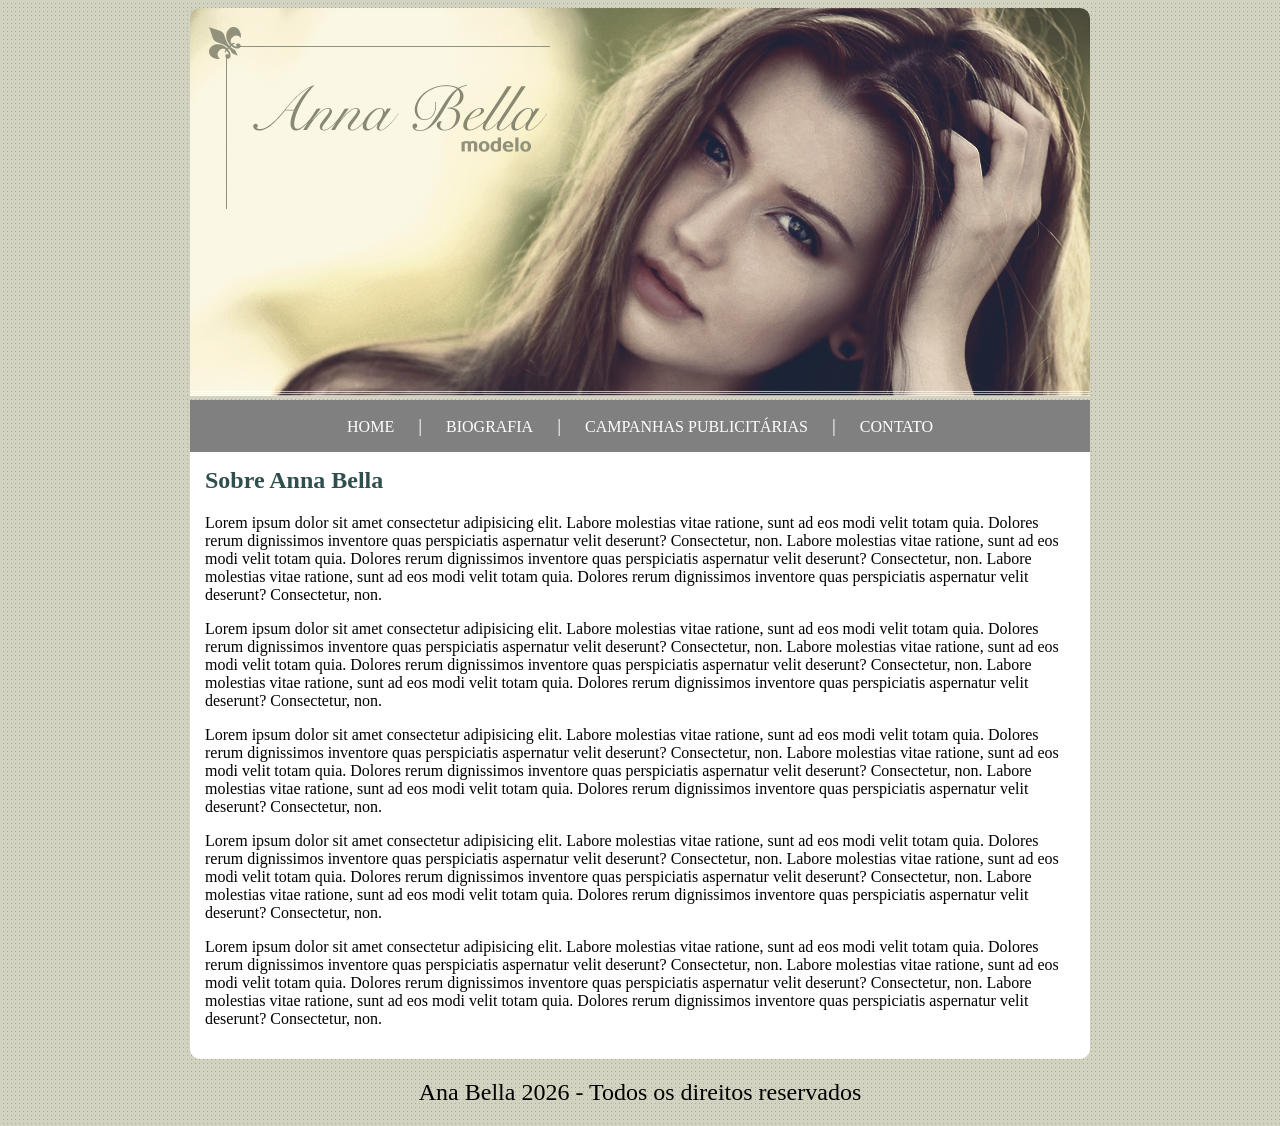
<file: index.html>
<!DOCTYPE html>
<html lang="pt-BR">
<head>
    <meta charset="UTF-8">
    <meta name="viewport" content="width=device-width, initial-scale=1.0">
    <title>Anna Bella - HOME</title>
    <link rel="stylesheet" href="css/style.css">
</head>
<body>
    <div id="main">

        <!--CAPA DA PÁGINA-->
        <img src="img/capa.png" alt="Foto da página principal" id="capa">

        <!--BARRA DE NAVEGAÇÃO-->
        <div id="nav-bar">
            <a href="index.html">HOME</a> <span class="pipe">|</span>
            <a href="biografia.html">BIOGRAFIA</a> <span class="pipe">|</span>
            <a href="campanhas.html">CAMPANHAS PUBLICITÁRIAS</a> <span class="pipe">|</span>
            <a href="contato.html">CONTATO</a>
        </div>

        <!--CONTEÚDO PRINCIPAL (SOBRE ANNA BELLA)-->
        <div id="content">
            <h2>Sobre Anna Bella</h2>
            <p>
                Lorem ipsum dolor sit amet consectetur adipisicing elit. 
                Labore molestias vitae ratione, sunt ad eos modi velit totam quia. 
                Dolores rerum dignissimos inventore quas perspiciatis aspernatur 
                velit deserunt? Consectetur, non.
                Labore molestias vitae ratione, sunt ad eos modi velit totam quia. 
                Dolores rerum dignissimos inventore quas perspiciatis aspernatur 
                velit deserunt? Consectetur, non.
                Labore molestias vitae ratione, sunt ad eos modi velit totam quia. 
                Dolores rerum dignissimos inventore quas perspiciatis aspernatur 
                velit deserunt? Consectetur, non.
            </p>
            <p>
                Lorem ipsum dolor sit amet consectetur adipisicing elit. 
                Labore molestias vitae ratione, sunt ad eos modi velit totam quia. 
                Dolores rerum dignissimos inventore quas perspiciatis aspernatur 
                velit deserunt? Consectetur, non.
                Labore molestias vitae ratione, sunt ad eos modi velit totam quia. 
                Dolores rerum dignissimos inventore quas perspiciatis aspernatur 
                velit deserunt? Consectetur, non.
                Labore molestias vitae ratione, sunt ad eos modi velit totam quia. 
                Dolores rerum dignissimos inventore quas perspiciatis aspernatur 
                velit deserunt? Consectetur, non.
            </p>
            <p>
                Lorem ipsum dolor sit amet consectetur adipisicing elit. 
                Labore molestias vitae ratione, sunt ad eos modi velit totam quia. 
                Dolores rerum dignissimos inventore quas perspiciatis aspernatur 
                velit deserunt? Consectetur, non.
                Labore molestias vitae ratione, sunt ad eos modi velit totam quia. 
                Dolores rerum dignissimos inventore quas perspiciatis aspernatur 
                velit deserunt? Consectetur, non.
                Labore molestias vitae ratione, sunt ad eos modi velit totam quia. 
                Dolores rerum dignissimos inventore quas perspiciatis aspernatur 
                velit deserunt? Consectetur, non.
            </p>
            <p>
                Lorem ipsum dolor sit amet consectetur adipisicing elit. 
                Labore molestias vitae ratione, sunt ad eos modi velit totam quia. 
                Dolores rerum dignissimos inventore quas perspiciatis aspernatur 
                velit deserunt? Consectetur, non.
                Labore molestias vitae ratione, sunt ad eos modi velit totam quia. 
                Dolores rerum dignissimos inventore quas perspiciatis aspernatur 
                velit deserunt? Consectetur, non.
                Labore molestias vitae ratione, sunt ad eos modi velit totam quia. 
                Dolores rerum dignissimos inventore quas perspiciatis aspernatur 
                velit deserunt? Consectetur, non.
            </p>
            <p>
                Lorem ipsum dolor sit amet consectetur adipisicing elit. 
                Labore molestias vitae ratione, sunt ad eos modi velit totam quia. 
                Dolores rerum dignissimos inventore quas perspiciatis aspernatur 
                velit deserunt? Consectetur, non.
                Labore molestias vitae ratione, sunt ad eos modi velit totam quia. 
                Dolores rerum dignissimos inventore quas perspiciatis aspernatur 
                velit deserunt? Consectetur, non.
                Labore molestias vitae ratione, sunt ad eos modi velit totam quia. 
                Dolores rerum dignissimos inventore quas perspiciatis aspernatur 
                velit deserunt? Consectetur, non.
            </p>
        </div>
    </div>

    <div id="copyright">
        <span>Ana Bella 2026 - Todos os direitos reservados</span>
    </div>
</body>
</html>
</file>
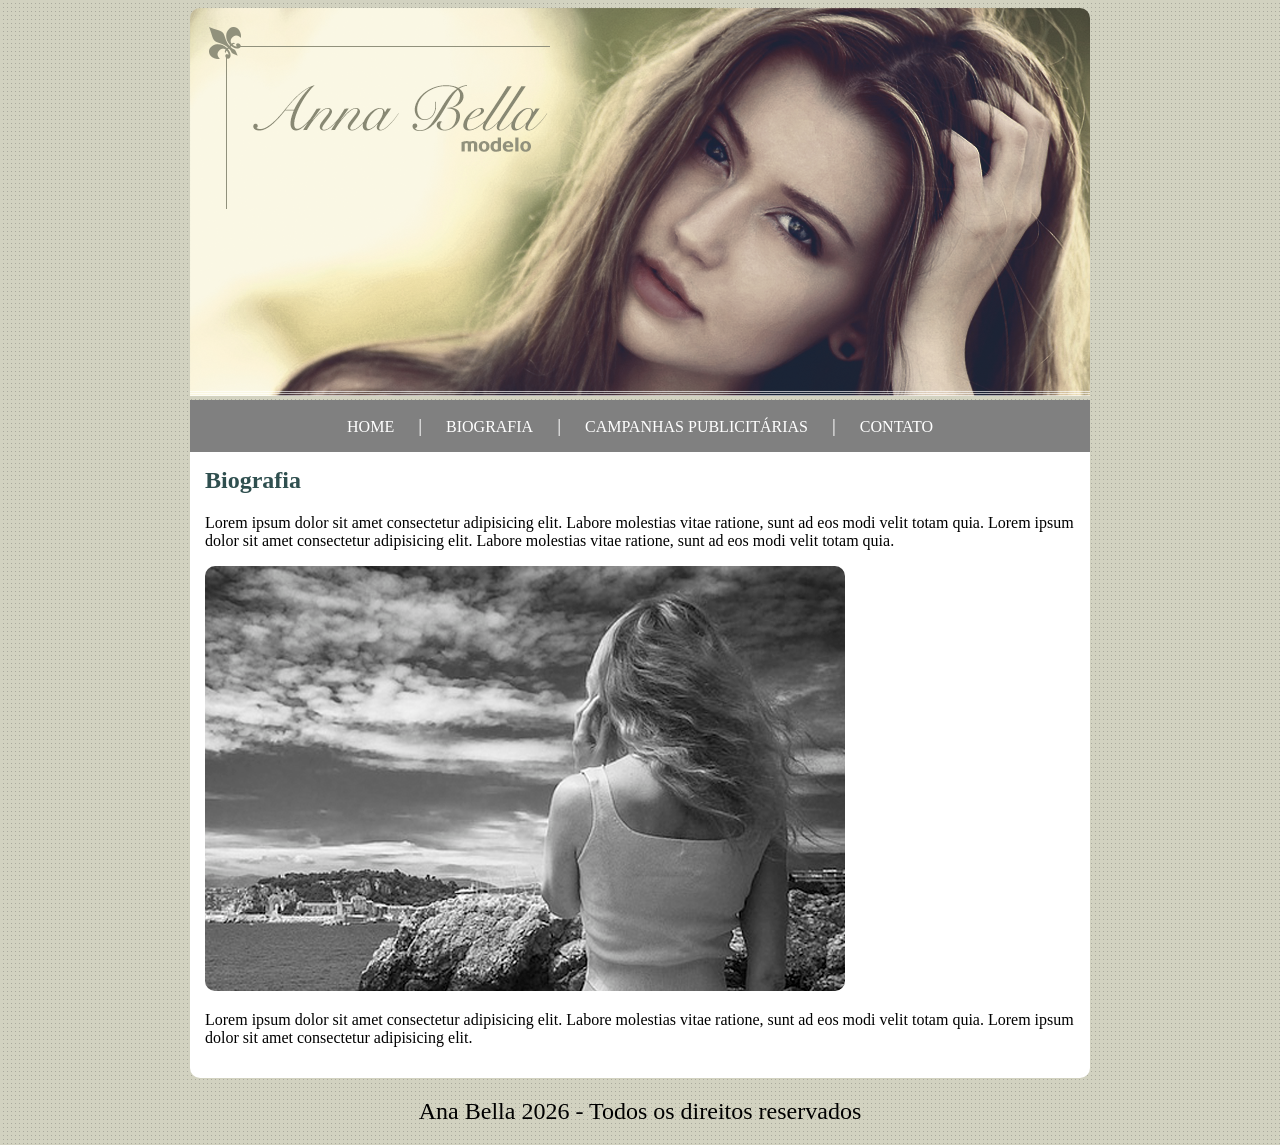
<file: biografia.html>
<!DOCTYPE html>
<html lang="pt-BR">
<head>
    <meta charset="UTF-8">
    <meta name="viewport" content="width=device-width, initial-scale=1.0">
    <title>Anna Bella - HOME</title>
    <link rel="stylesheet" href="css/style.css">
</head>
<body>
    <div id="main">

        <!--CAPA DA PÁGINA-->
        <img src="img/capa.png" alt="Foto da página principal" id="capa">

        <!--BARRA DE NAVEGAÇÃO-->
        <div id="nav-bar">
            <a href="index.html">HOME</a> <span class="pipe">|</span>
            <a href="biografia.html">BIOGRAFIA</a> <span class="pipe">|</span>
            <a href="campanhas.html">CAMPANHAS PUBLICITÁRIAS</a> <span class="pipe">|</span>
            <a href="contato.html">CONTATO</a>
        </div>

        <!--CONTEÚDO PRINCIPAL (BIOGRAFIA)-->
        <div id="content">
            <h2>Biografia</h2>
            
            <p>
                Lorem ipsum dolor sit amet consectetur adipisicing elit. 
                Labore molestias vitae ratione, sunt ad eos modi velit totam quia.
                Lorem ipsum dolor sit amet consectetur adipisicing elit. 
                Labore molestias vitae ratione, sunt ad eos modi velit totam quia. 
            </p>

            <img src="img/foto1.png" alt="Foto 1 da Anna Bella" class="imagem">

            <p>
                Lorem ipsum dolor sit amet consectetur adipisicing elit. 
                Labore molestias vitae ratione, sunt ad eos modi velit totam quia.
                Lorem ipsum dolor sit amet consectetur adipisicing elit. 
            </p>
        </div>
    </div>

    <div id="copyright">
        <span>Ana Bella 2026 - Todos os direitos reservados</span>
    </div>
</body>
</html>
</file>
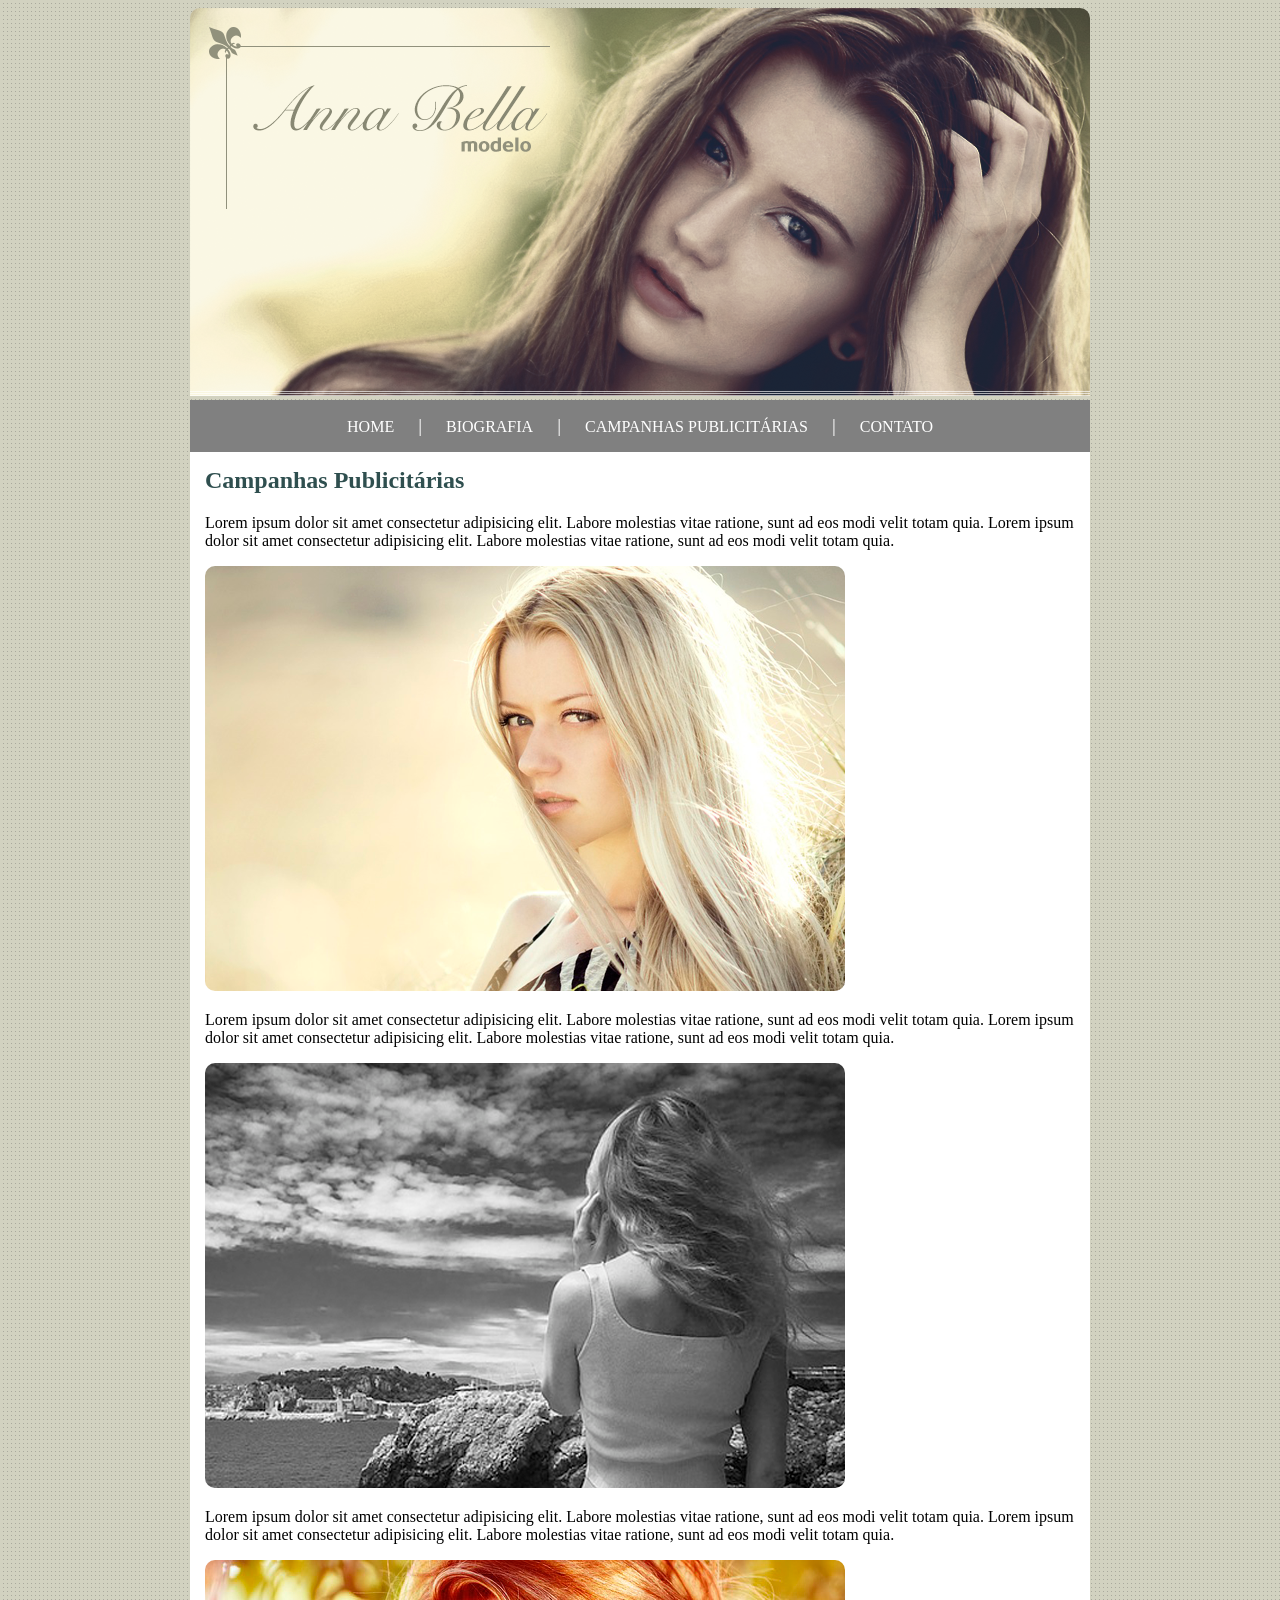
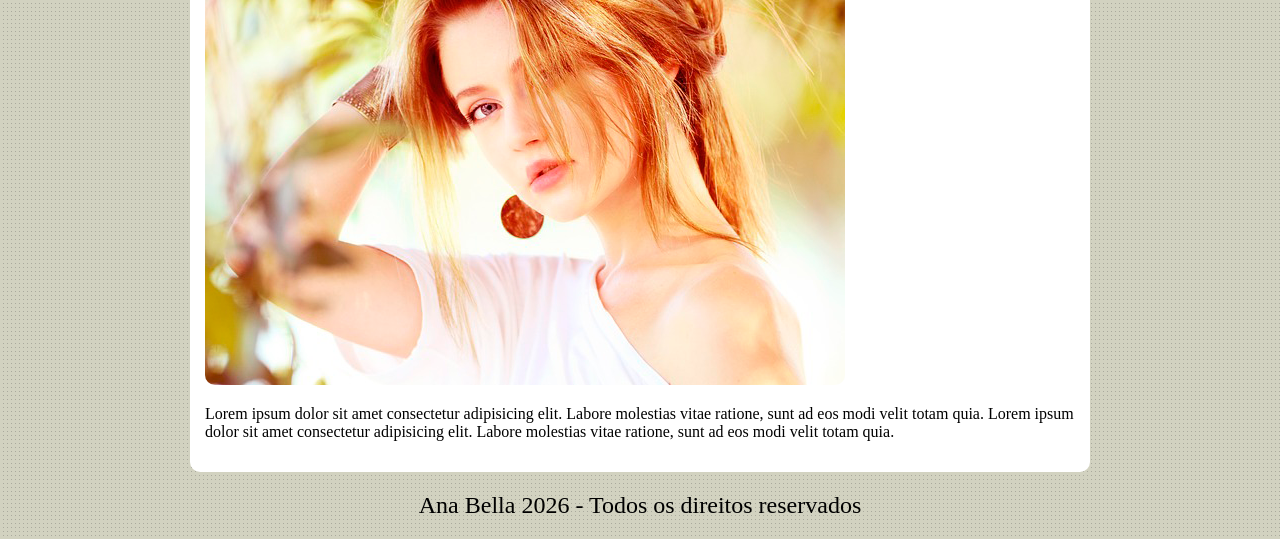
<file: campanhas.html>
<!DOCTYPE html>
<html lang="pt-BR">
<head>
    <meta charset="UTF-8">
    <meta name="viewport" content="width=device-width, initial-scale=1.0">
    <title>Anna Bella - HOME</title>
    <link rel="stylesheet" href="css/style.css">
</head>
<body>
    <div id="main">

        <!--CAPA DA PÁGINA-->
        <img src="img/capa.png" alt="Foto da página principal" id="capa">

        <!--BARRA DE NAVEGAÇÃO-->
        <div id="nav-bar">
            <a href="index.html">HOME</a> <span class="pipe">|</span>
            <a href="biografia.html">BIOGRAFIA</a> <span class="pipe">|</span>
            <a href="campanhas.html">CAMPANHAS PUBLICITÁRIAS</a> <span class="pipe">|</span>
            <a href="contato.html">CONTATO</a>
        </div>

        <!--CONTEÚDO PRINCIPAL (CAMPANHAS PUBLICITÁRIAS)-->
        <div id="content">
            <h2>Campanhas Publicitárias</h2>
            
            <p>
                Lorem ipsum dolor sit amet consectetur adipisicing elit. 
                Labore molestias vitae ratione, sunt ad eos modi velit totam quia.
                Lorem ipsum dolor sit amet consectetur adipisicing elit. 
                Labore molestias vitae ratione, sunt ad eos modi velit totam quia. 
            </p>

            <img src="img/foto2.png" alt="Foto 1 da Anna Bella" class="imagem">

            <p>
                Lorem ipsum dolor sit amet consectetur adipisicing elit. 
                Labore molestias vitae ratione, sunt ad eos modi velit totam quia.
                Lorem ipsum dolor sit amet consectetur adipisicing elit. 
                Labore molestias vitae ratione, sunt ad eos modi velit totam quia. 
            </p>

            <img src="img/foto1.png" alt="Foto 2 da Anna Bella" class="imagem">

            <p>
                Lorem ipsum dolor sit amet consectetur adipisicing elit. 
                Labore molestias vitae ratione, sunt ad eos modi velit totam quia.
                Lorem ipsum dolor sit amet consectetur adipisicing elit. 
                Labore molestias vitae ratione, sunt ad eos modi velit totam quia. 
            </p>

            <img src="img/foto3.png" alt="Foto 3 da Anna Bella" class="imagem">

            <p>
                Lorem ipsum dolor sit amet consectetur adipisicing elit. 
                Labore molestias vitae ratione, sunt ad eos modi velit totam quia.
                Lorem ipsum dolor sit amet consectetur adipisicing elit. 
                Labore molestias vitae ratione, sunt ad eos modi velit totam quia. 
            </p>
        </div>
    </div>

    <div id="copyright">
        <span>Ana Bella 2026 - Todos os direitos reservados</span>
    </div>
</body>
</html>
</file>
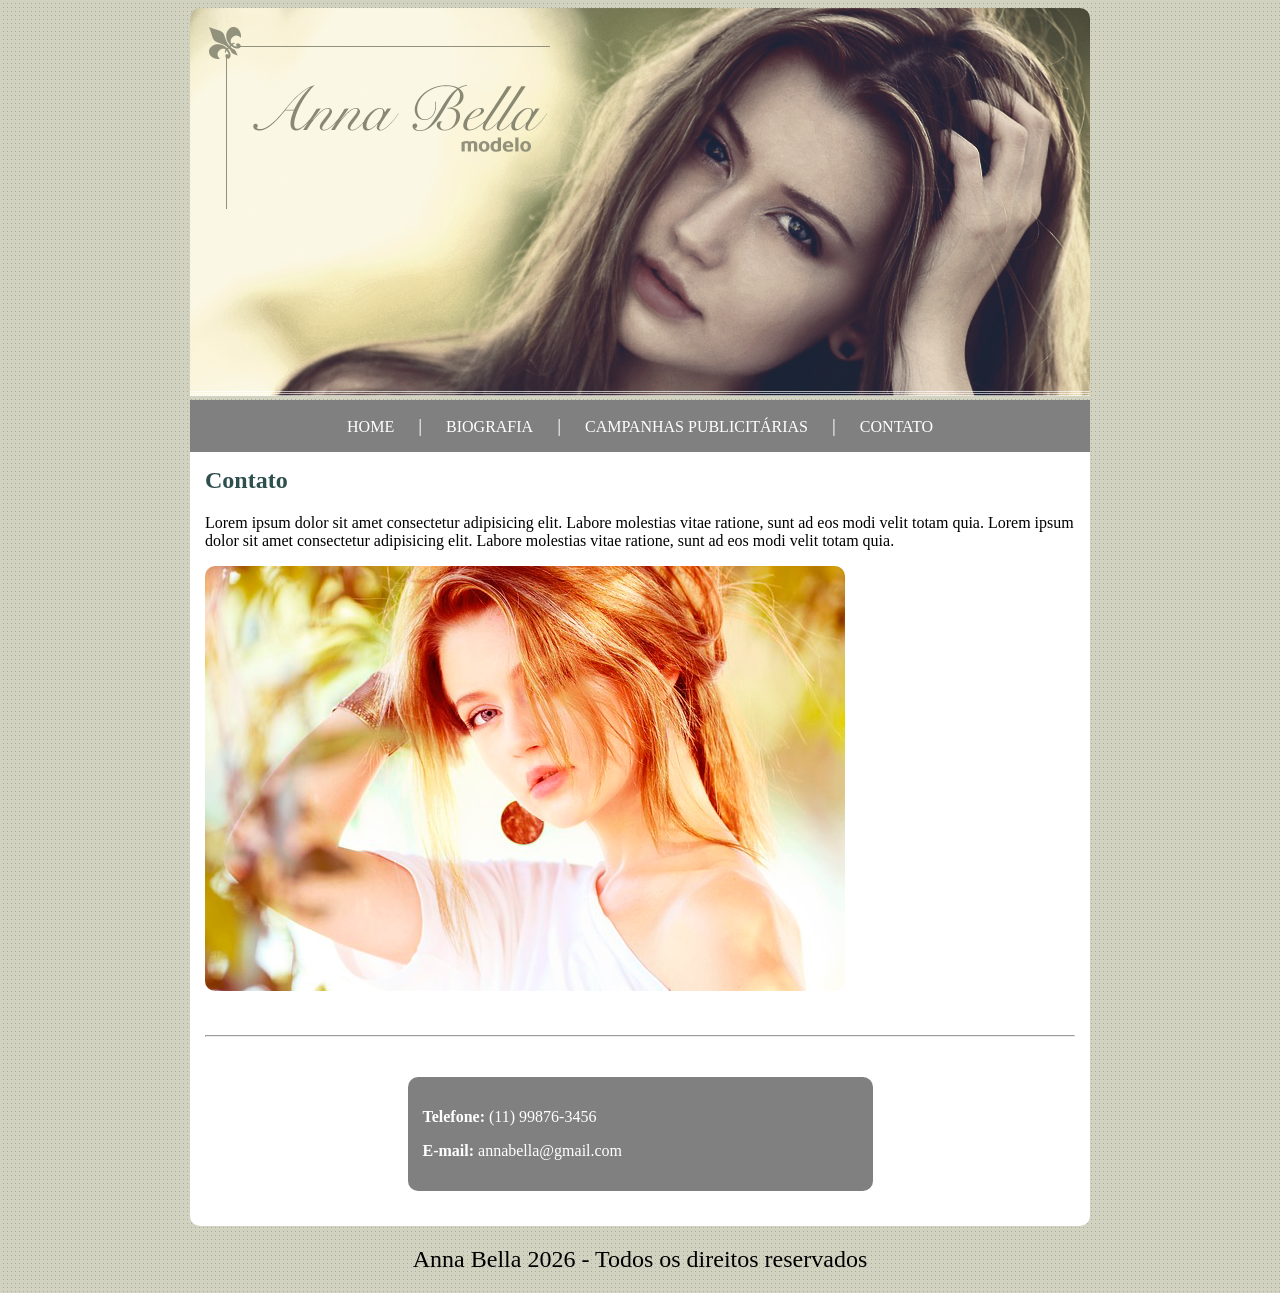
<file: contato.html>
<!DOCTYPE html>
<html lang="pt-BR">
<head>
    <meta charset="UTF-8">
    <meta name="viewport" content="width=device-width, initial-scale=1.0">
    <title>Anna Bella - HOME</title>
    <link rel="stylesheet" href="css/style.css">
</head>
<body>
    <div id="main">

        <!--CAPA DA PÁGINA-->
        <img src="img/capa.png" alt="Foto da página principal" id="capa">

        <!--BARRA DE NAVEGAÇÃO-->
        <div id="nav-bar">
            <a href="index.html">HOME</a> <span class="pipe">|</span>
            <a href="biografia.html">BIOGRAFIA</a> <span class="pipe">|</span>
            <a href="campanhas.html">CAMPANHAS PUBLICITÁRIAS</a> <span class="pipe">|</span>
            <a href="contato.html">CONTATO</a>
        </div>

        <!--CONTEÚDO PRINCIPAL (CAMPANHAS PUBLICITÁRIAS)-->
        <div id="content">
            <h2>Contato</h2>
            
            <p>
                Lorem ipsum dolor sit amet consectetur adipisicing elit. 
                Labore molestias vitae ratione, sunt ad eos modi velit totam quia.
                Lorem ipsum dolor sit amet consectetur adipisicing elit. 
                Labore molestias vitae ratione, sunt ad eos modi velit totam quia. 
            </p>

            <img src="img/foto3.png" alt="Foto 1 da Anna Bella" class="imagem">

            <hr>

            <div id="box-contato">
                <p><b>Telefone:</b> (11) 99876-3456</p>
                <p><b>E-mail:</b> annabella@gmail.com</p>
            </div>
        </div>
    </div>

    <div id="copyright">
        <span>Anna Bella 2026 - Todos os direitos reservados</span>
    </div>
</body>
</html>
</file>
<file: css/style.css>
body {
    background-image: url('../img/fundo.png');
}

a {
    text-decoration: none;
    color: white;
    padding: 8px 20px;
    margin: 0;
    border-radius: 3px;
}

a:hover {
    color: gray;
    background-color: white;
}

h2 {
    color: darkslategrey;
    margin-top: 0;
}

hr {
    margin: 40px 0;
}

.imagem {
    border-radius: 10px;
}

.pipe {
    color: white;
    font-size: 1.2em;
}

#main {
    width: 900px;
    margin: 0 auto;

    border-radius: 10px;
}

#capa {
    border-top-left-radius: inherit;
    border-top-right-radius: inherit;
}

#nav-bar {
    background-color: gray;
    padding: 15px;

    text-align: center;
}

#content {
    background-color: white;

    padding: 15px;

    border-bottom-left-radius: inherit;
    border-bottom-right-radius: inherit;
}

#box-contato {
    border-radius: 10px;

    width: 50%;
    margin: 20px auto;

    padding: 15px;

    background-color: gray;
    color: white;
}

#copyright {
    font-size: 1.5em;
    text-align: center;

    margin: 20px;
}
</file>
